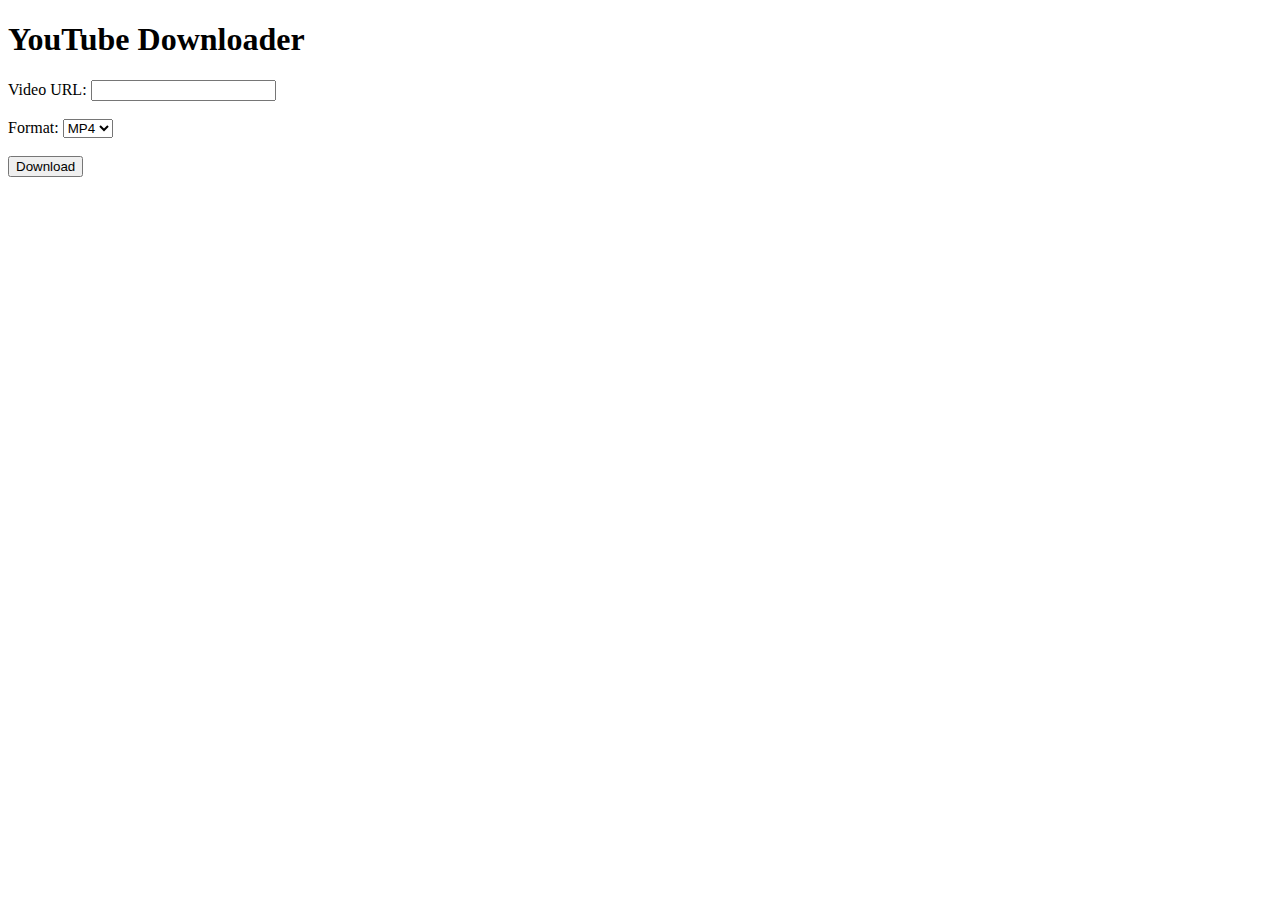
<file: templates/index.html>
<!doctype html>
<html lang="en">
<head>
    <meta charset="UTF-8">
    <meta name="viewport" content="width=device-width, initial-scale=1.0">
    <title>YouTube Downloader</title>
</head>
<body>
    <h1>YouTube Downloader</h1>
    <form action="{{ url_for('download') }}" method="POST">
        <label for="url">Video URL:</label>
        <input type="text" name="url" id="url" required><br><br>
        <label for="format">Format:</label>
        <select name="format" id="format">
            <option value="mp4">MP4</option>
            <option value="mp3">MP3</option>
        </select><br><br>
        <button type="submit">Download</button>
    </form>
</body>
</html>
</file>
